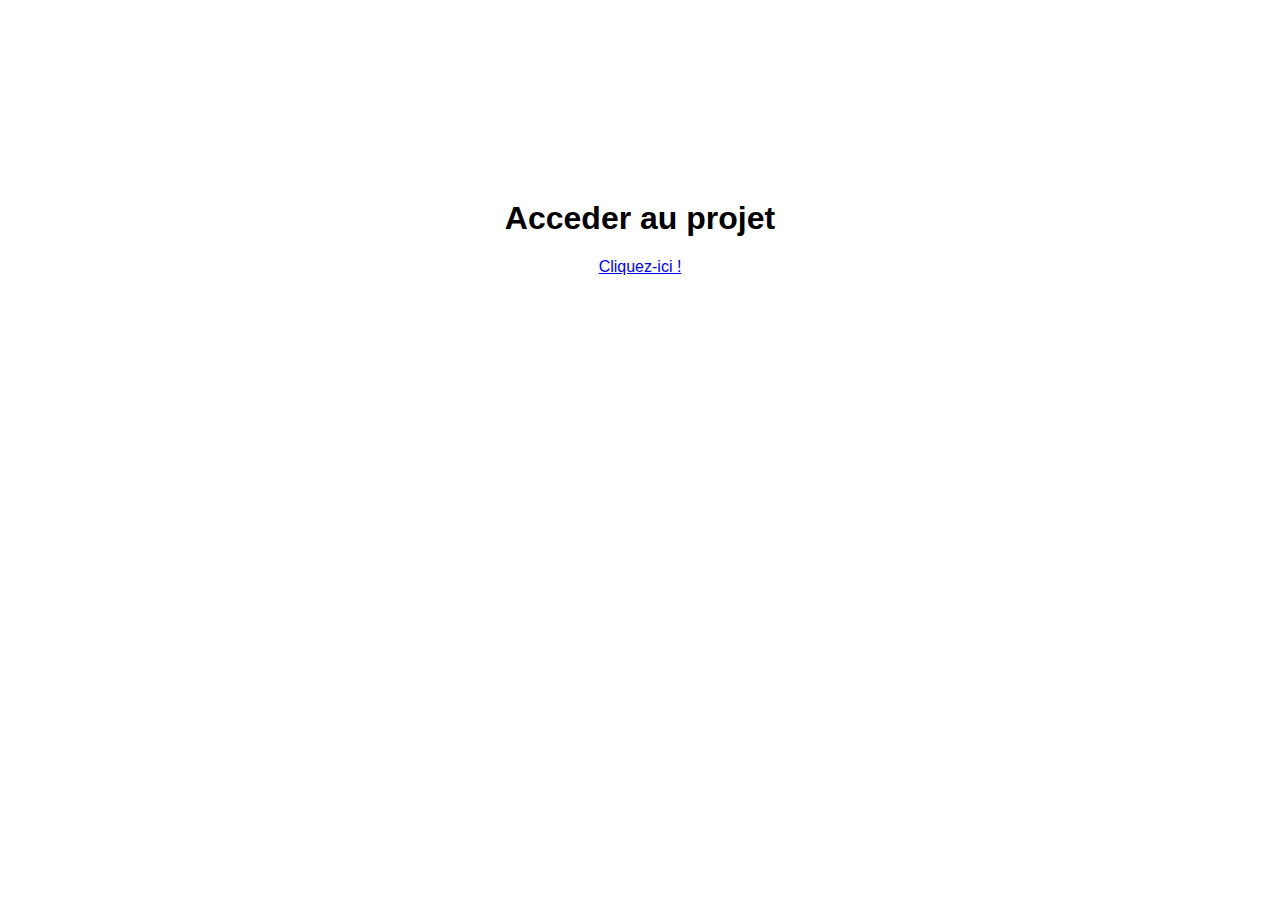
<file: index.html>
﻿<!DOCTYPE html>
<html lang="en">
<head>
    <meta charset="UTF-8">
    <meta http-equiv="X-UA-Compatible" content="IE=edge">
    <meta name="viewport" content="width=device-width, initial-scale=1.0">
    <title>Bravo</title>
    <link rel="stylesheet" href="style2.css">
</head>
<body>
    <div class="container">
        <h1>Acceder au projet</h1> 
        <a href="index.php">Cliquez-ici !</a>
    </div>
    
</body>
</html>
</file>
<file: style2.css>
* {
    font-family: arial;
    box-sizing: border-box;
}

body {
    margin: 0;
}

.container {
    position: relative;
    width: 50%;
    margin: 200px auto;
    text-align: center;
}

video {
    position: absolute;
    top: 0;
    left: 0;
    width: 100%;
    height: 100%;
    object-fit: cover;
    opacity: 0.8;
}
</file>
